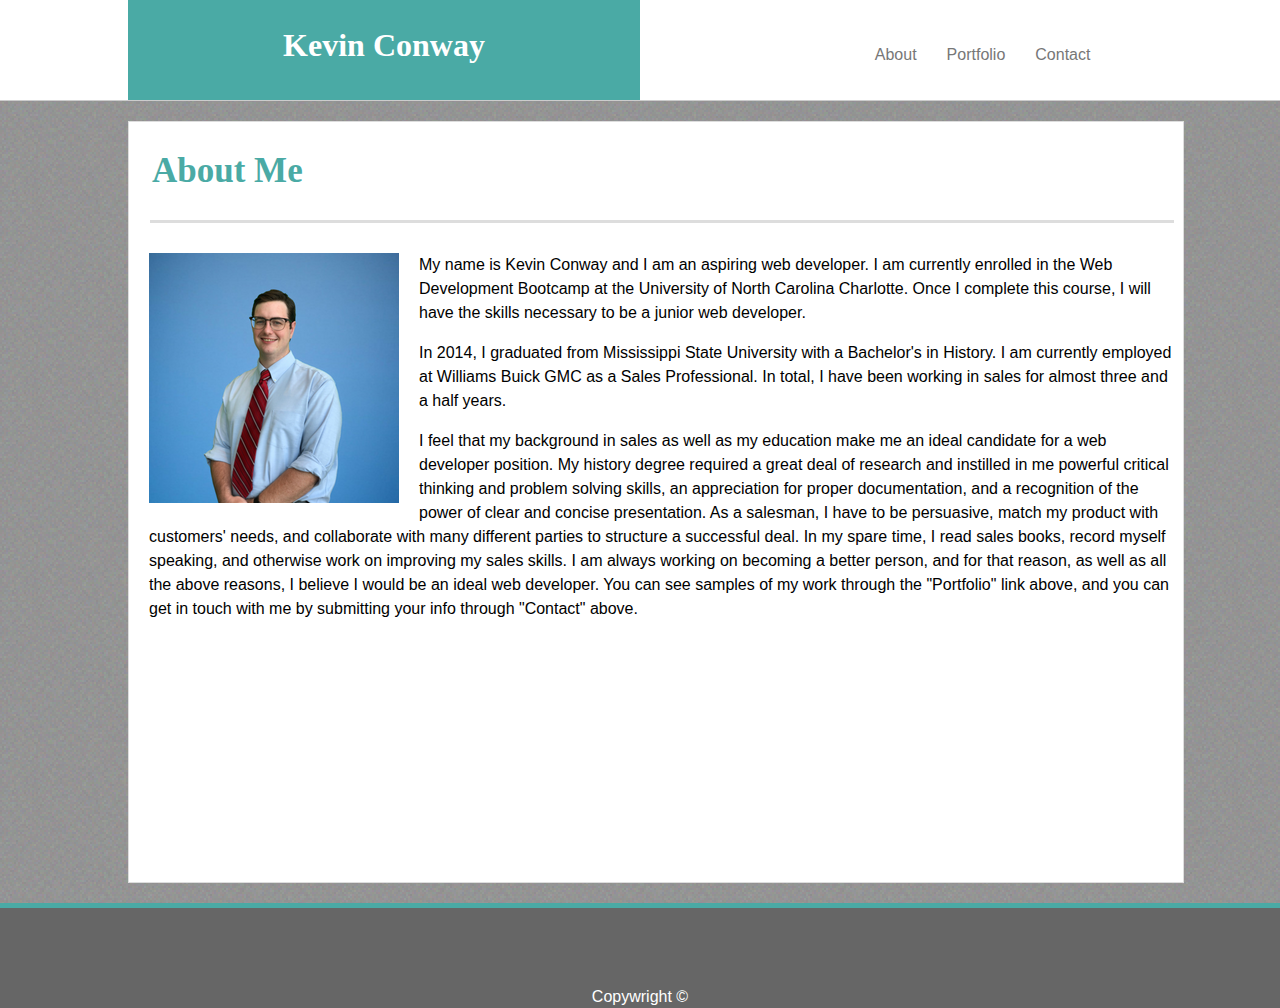
<file: index.html>
<!DOCTYPE html>
<html lang="en-us">
<head>
    <meta charset="utf-8"/>
    <link rel="stylesheet" type="text/css" media="screen" href="assets/css/style.css" />
    <meta name="viewport" content="width=device-width" />
    <title>Kevin Conway</title>
    <link rel="icon" href="https://upload.wikimedia.org/wikipedia/commons/thumb/7/7f/Green_equilateral_triangle_point_up.svg/600px-Green_equilateral_triangle_point_up.svg.png">
</head>

<body>
    <section id="leftHeader"></section>
    <header>
            <h1>Kevin Conway</h1>
            
          
    </header>
    <section id="navButtons">
        
            <ul id="navLinks">
                    <li id="About"><a href="index.html">About</a></li>
                    <li id="Portfolio"><a href="portfolio.html">Portfolio</a></li>
                    <li id="Contact"><a href="contact.html">Contact</a></li>
                </ul>
    </section>
    <section id="mainContent">
        <h2 id="mainContentHeading">About Me</h2>
        <div id= "greyBorder"></div>
        <img id="picOfMe" src="assets/images/kevinworkpic.png" alt="myPic">
        <p>
            My name is Kevin Conway and I am an aspiring web developer. I am currently enrolled in the Web Development Bootcamp at the University of North Carolina Charlotte. Once I complete this course, I will have the skills necessary to be a junior web developer.    
        </p>
        <p>
            In 2014, I graduated from Mississippi State University with a Bachelor's in History.  I am currently employed at Williams Buick GMC as a Sales Professional. In total, I have been working in sales for almost three and a half years.
        </p>

        <p>
            I feel that my background in sales as well as my education make me an ideal candidate for a web developer position. My history degree required a great deal of research and instilled in me powerful critical thinking and problem solving skills, an appreciation for proper documentation, and a recognition of the power of clear and concise presentation. As a salesman, I have to be persuasive, match my product with customers' needs, and collaborate with many different parties to structure a successful deal. In my spare time, I read sales books, record myself speaking, and otherwise work on improving my sales skills. I am always working on becoming a better person, and for that reason, as well as all the above reasons, I believe I would be an ideal web developer. You can see samples of my work through the "Portfolio" link above, and you can get in touch with me by submitting your info through "Contact" above.
        </p>
    </section>
    <div id="mintBorder">
    </div>
    <footer>Copywright ©</footer>
</body>



</html>
</file>
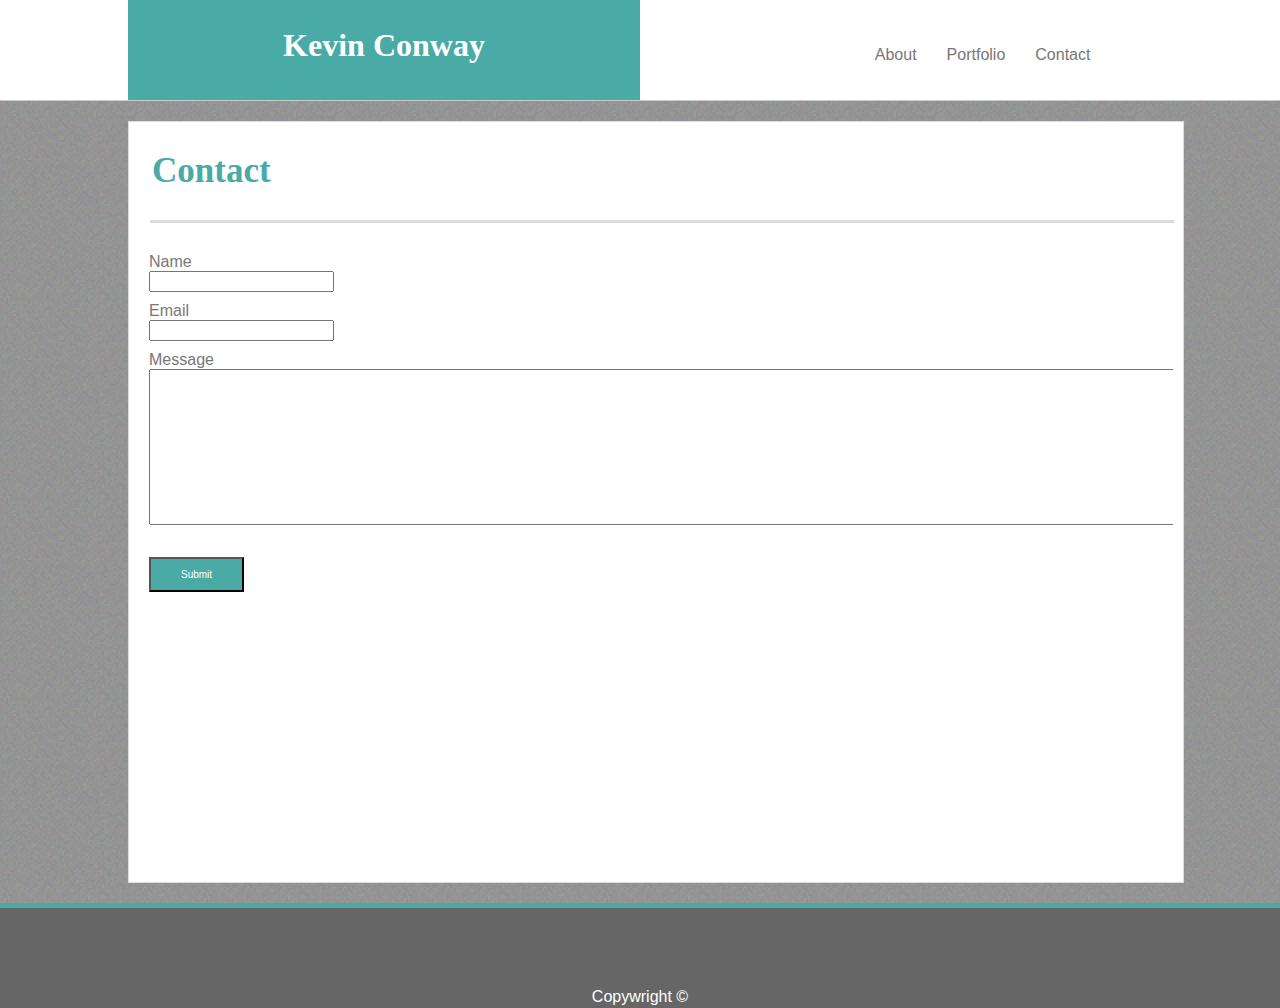
<file: contact.html>
<!DOCTYPE html>
<html lang="en-us">
<head>
    <meta charset="utf-8"/>
    <link rel="stylesheet" type="text/css" media="screen" href="assets/css/style.css" />
    <meta name="viewport" content="width=device-width" />
    <title>Kevin Conway</title>
    <link rel="icon" href="https://upload.wikimedia.org/wikipedia/commons/thumb/7/7f/Green_equilateral_triangle_point_up.svg/600px-Green_equilateral_triangle_point_up.svg.png">
</head>

<body>
    <section id="leftHeader"></section>
    <header>
            <h1>Kevin Conway</h1>
            
          
    </header>
    <section id="navButtons">
        
            <ul id="navLinks">
                    <li id="About"><a href="index.html">About</a></li>
                    <li id="Portfolio"><a href="portfolio.html">Portfolio</a></li>
                    <li id="Contact"><a href="contact.html">Contact</a></li>
                </ul>
        
    </section>
    <section id="mainContent">
        <h2 id="mainContentHeading">Contact</h2>
        <div id= "greyBorder"></div>


        <!--Area for main content here.-->
        <form id="formElements">
                Name<br>
                <input type="text" name="name" id="formItem"><br>
                Email<br>
                <input type="text" name="lastname" id="formItem"><br>
                Message<br> <textarea name="message" rows="10" cols="150" id="formItem">
                </textarea><br><br>
                <button type="button">Submit</button>

        </form>
    
    </section>
    <div id="mintBorder">
    </div>
    <footer>Copywright ©</footer>
</body>



</html>
</file>
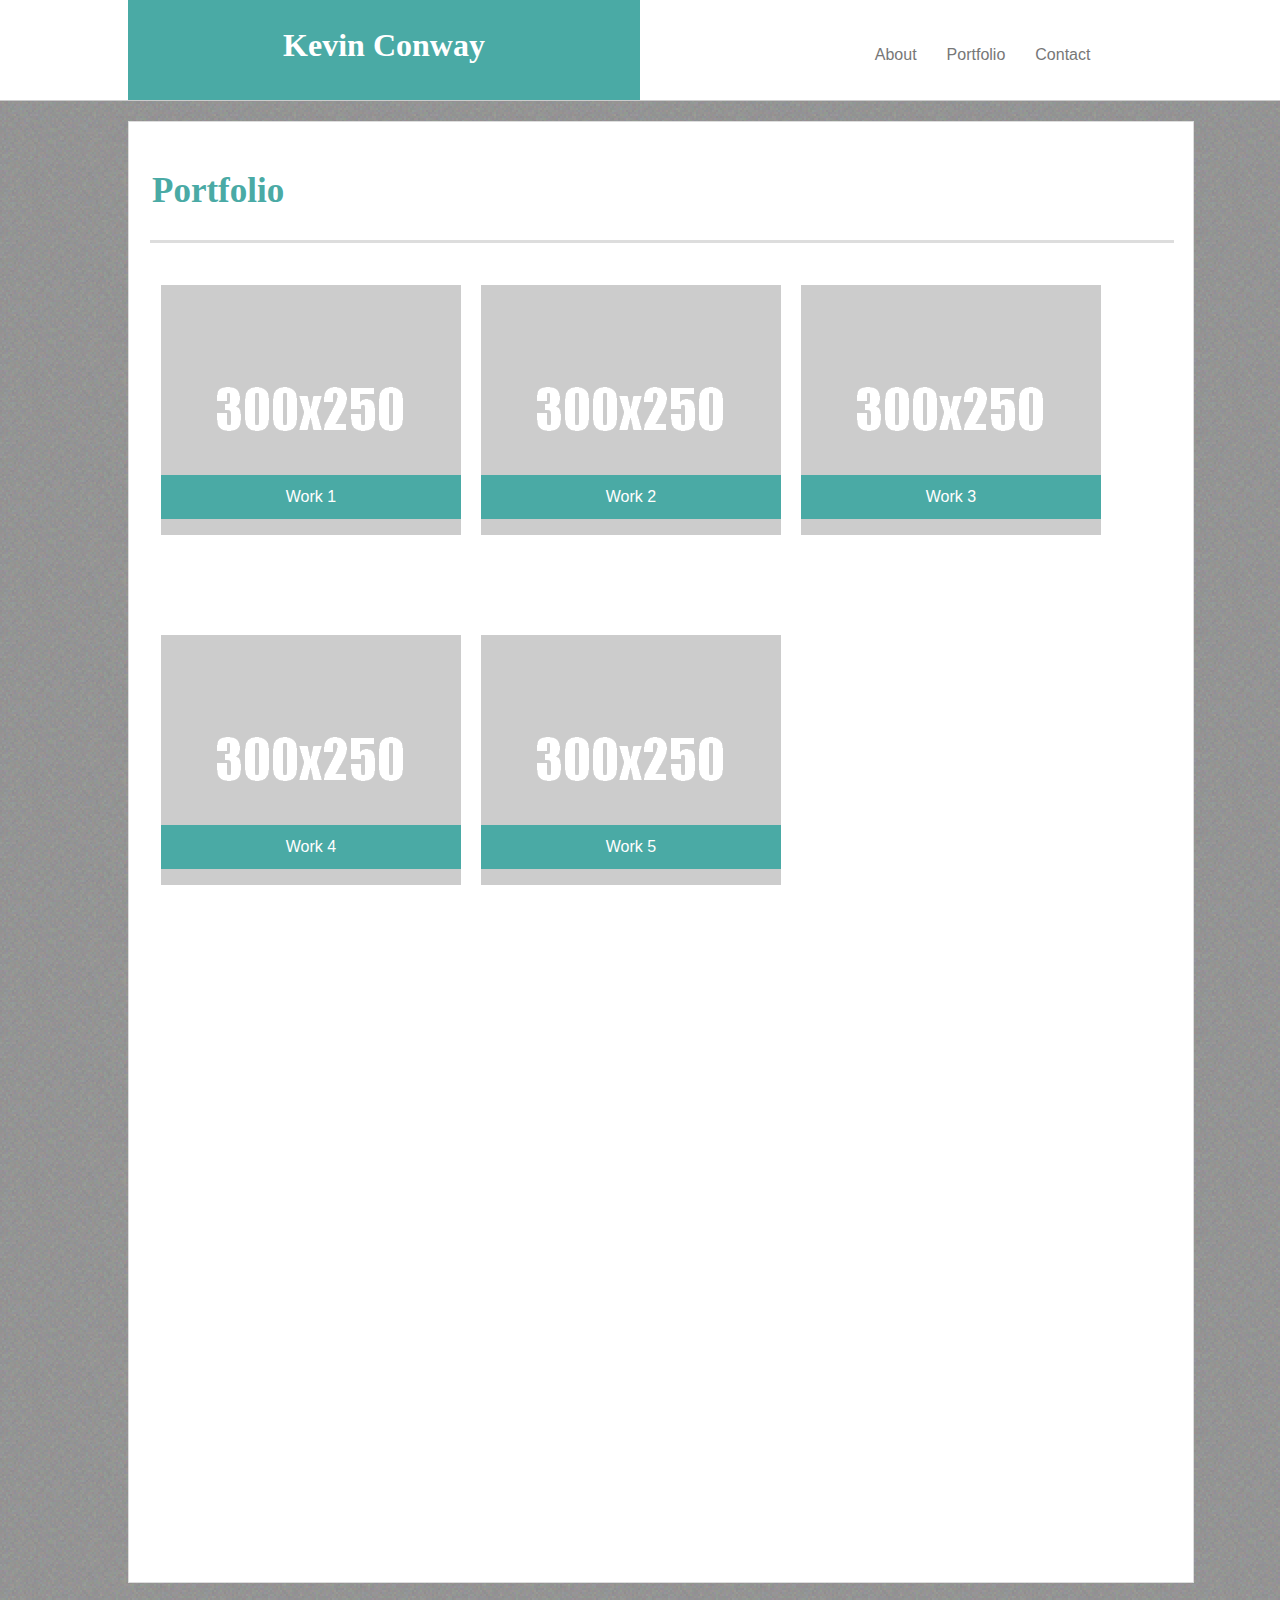
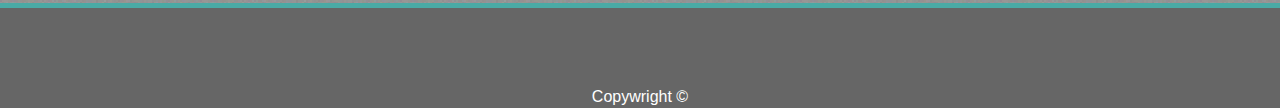
<file: portfolio.html>
<!DOCTYPE html>
<html lang="en-us">
<head>
    <meta charset="utf-8"/>
    <link rel="stylesheet" type="text/css" media="screen" href="assets/css/style.css" />
    <meta name="viewport" content="width=device-width" />
    <title>Kevin Conway</title>
    <link rel="icon" href="https://upload.wikimedia.org/wikipedia/commons/thumb/7/7f/Green_equilateral_triangle_point_up.svg/600px-Green_equilateral_triangle_point_up.svg.png">
</head>

<body>
    <section id="leftHeader"></section>
    <header>
            <h1>Kevin Conway</h1>
            
          
    </header>
    <section id="navButtons">
        
            <ul id="navLinks">
                    <li id="About"><a href="index.html">About</a></li>
                    <li id="Portfolio"><a href="portfolio.html">Portfolio</a></li>
                    <li id="Contact"><a href="contact.html">Contact</a></li>
                </ul>
        
    </section>
    <section id="portfolioBox">
        <h2 id="mainContentHeading">Portfolio</h2>
        <div id= "greyBorder"></div>


        <!--Area for main content here.-->
         <div id="portfolioAligner">
                <div class="contentBox" id="contentBox1">
                        <a href="#">
                        <img src="assets/images/placeholderimage.png" alt="picture">
                        <div class="contentBoxTextInlay">
                        <p class="pictureText">Work 1</p>
                        </div>
                        </a>
                </div>
                <div class="contentBox" id="contentBox2">
                        <a href="#">
                        <img src="assets/images/placeholderimage.png" alt="picture">
                        <div class="contentBoxTextInlay">
                                <p class="pictureText">Work 2</p>
                        </div>
                        </a>
                </div>

                <div class="contentBox" id="contentBox3">
                        <a href="#">
                        <img src="assets/images/placeholderimage.png" alt="picture">
                        <div class="contentBoxTextInlay">
                                <p class="pictureText">Work 3</p>
                        </div>
                        </a>
                </div>

                <div class="contentBox" id="contentBox4">
                        <a href="#">
                        <img src="assets/images/placeholderimage.png" alt="picture">
                        <div class="contentBoxTextInlay">
                                <p class="pictureText">Work 4</p>
                        </div>
                        </a>
                </div>

                <div class="contentBox" id="contentBox5">
                        <a href="#">
                        <img src="assets/images/placeholderimage.png" alt="picture">
                        <div class="contentBoxTextInlay">
                                <p class="pictureText">Work 5</p>
                        </div>
                        </a>
                </div>
        </div>
    

    
    
    </section>
    <div id="mintBorder">
    </div>
    <footer>Copywright ©</footer>
</body>



</html>
</file>
<file: assets/css/style.css>
body {
    background-image: url("../images/otis_redding_@2X.png");
   padding: 0px;
    margin: 0px;
    text-decoration: none;
    font-family: 'Arial', 'Helvetica Neue', Helvetica, sans-serif;
    
}

a {

    text-decoration: none;
    color: #777;
}
header,
#navButtons,
#leftHeader {
    position: static;
    font-family: 'Georgia', Times, serif;
    height: 100px;
    margin-top: 0px;
    margin-bottom: 20px;
    border-bottom: 1px solid #ccc;
}

#leftHeader {
    background-color: #fff;
    height: 100px;
    float: left;
    width: 160px
}


header {
    width: 280px;
    margin: 0px;
    text-align: center;
    background-color: #4aaaa5;
    float: left;
    color: #fff;
}

h1 {
    position: relative;
    top: 6px;
}

#navButtons {
    background-color: #fff;
    float: left;
    position: relative;
    width: 820px;
}


#navLinks {
    font-family: Arial, Helvetica, sans-serif;
    list-style: none;
    padding-left: 493px;
    padding-top: 20px;
    text-decoration: none;
    
}


#About,
#Portfolio,
#Contact {
    float:left;
    margin-right: 30px;
}

#mainContent {
    clear: both;
    background-color: #fff;
    width: 960px;
    height: 520px;
    margin-left: 160px;
    margin-right: 160px;
    margin-bottom: 20px;
    padding: 0px 10px 10px 20px;
    border: 1px solid #ddd;
   
}

#portfolioBox {

    clear: both;
    background-color: #fff;
    width: 960px;
    height: 1200px;
    margin-left: 160px;
    margin-right: 160px;
    margin-bottom: 20px;
    padding: 20px;
    border: 1px solid #ddd;
}

#portfolioAligner {
    width: 700;
    height: 900;
    border: 2px solid #fff;
}

#formElements {
    color: #777;
}

#formItem {
    margin-bottom: 10px;
}

button {
    border-radius: 0px;
    background-color: #4aaaa5;
    color: #fff;
    text-align: center;
    font-size: 10px;
    padding: 10px 30px 10px 30px;
}

.contentBox {
    float: left;
    margin: 10px;
}

.pictureText {
    position: relative;
    bottom: 80px;
    background-color: #4aaaa5;
    color: #fff;
    text-align: center;
    padding-top: 10px;
    padding-bottom: 10px;
}

#mainContentHeading {
    color: #4aaaa5;
    margin-left: 3px;
    font-size: 35px;
    font-family:  'Georgia', Times, serif;
}

#greyBorder {
    height: 3px;
    width: 940px;
    background-color: #ddd;
    margin-bottom: 30px;
    margin-left: 1px;
}

#picOfMe {
    margin-right: 20px;
    padding-left: 0px;
    float: left;

}

p {
   line-height: 1.5em;
}

#mintBorder {
    width: 100%;
    height: 5px;
    background-color: #4aaaa5;
}

footer {

    height: 20px;
    background-color: #666;
    text-align: center;
    padding-top: 80px;
    color: #fff;

}

/* 5. Use three `@media screen` tags, each with one of these `max-width`s: `980px`, `768px` and `640px`.

   * You use `980px` because you never want any of the content to be cut off. Since the desktop layout is about 960px wide, you want the media queries to kick in before your content gets cut off.

   * `768px` is about the width of a tablet and `640px` is about the width of a phone in landscape.
*/

/* I put this extra large section in because when I did this project the first time I did not know what I was doing, so I went ahead and retrofitted the stuff for the "large" section onto anything larger because I did not want to go through my original code and figure out every little thing that was wrong with it. If that's bad, my bad, I just really didn't want to re-do all that stuff. ¯\_(ツ)_/¯ */
/* extra large
 */
@media only screen and (max-width: 12000px) {
        
    #leftHeader {
        width: 10%;
    }
    header {
        width: 40%;
    }

    #navButtons {
        /* this width thing is not working correctly. needs to be something else other than percentage */
        width: 50%;
        text-align: center;
        padding-left: 0px;
        align-content: center;
    }

    #navLinks {
        width: 100%;
        /* display: inline; */
        align-content: center;
        text-align: center;
        padding: 0px 0px 0px 50px;
        padding-left: 32%;
        margin: 30px;
        margin-top: 40px;

    }

    #portfolioBox,
    #mainContent {
        margin-left: 10%;
        margin-right: 10%;
        width: 80%;
        /* height: 700px; */
        padding-bottom: 15em;
    }

    #greyBorder {
        width: 100%
    }

    #formElements {
       overflow: hidden;
   }
}

/* large */
    @media only screen and (max-width: 980px) {
    
         #leftHeader {
             width: 10%;
         }
         header {
             width: 40%;
         }

         #navButtons {
             /* this width thing is not working correctly. needs to be something else other than percentage */
             width: 50%;
             text-align: center;
             padding-left: 0px;
             align-content: center;
         }
    
         #navLinks {
             width: 100%;
             /* display: inline; */
             align-content: center;
             text-align: center;
             padding: 0px 0px 0px 50px;
             padding-left: 32%;
             margin: 30px;
             margin-top: 40px;
    
         }

         #portfolioBox,
         #mainContent {
             margin-left: 10%;
             margin-right: 10%;
             width: 80%;
             /* height: 700px; */
             padding-bottom: 15em;
         }

         #greyBorder {
             width: 100%
         }

         #formElements {
            overflow: hidden;
        }
    }
/* medium */
    @media only screen and (max-width: 768px) {

     header {
         width: 35%;
     }

     #leftHeader {
         width: 5%;
     }

     #navButtons {
         width: 60%;
         text-align: center;
         padding-left: 0px;
         align-content: center;
     }

     #navLinks {
         width: 100%;
         /* display: inline; */
         align-content: center;
         text-align: center;
         padding: 0px 0px 0px 50px;
         margin: 30px;
         margin-top: 40px;

     }

     #portfolioBox,
     #mainContent {
       clear: both;
       background-color: #fff;
       width: 90%;
       /* height: 800px; */
       margin-left: 5%;
       margin-right: 5%;
       margin-bottom: 20px;
       padding: 0px 20px 10px 5px;
       padding-bottom: 20em;
       border: 1px solid #ddd;
     }
     
    #greyBorder {
        width: 100%;
    }

    .contentBox,
    #contentBox1,
    #contentBox2,
    #contentBox3,
    #contentBox4,
    #contentBox5, {

        width: 10%;
    }

    }
/* small */
    @media only screen and (max-width: 640px) {
      h1 {
         background-color: #4aaaa5;
      }

      header {
          width: 100%;
      }

      #leftHeader {
          display: none;
      }

      #navButtons {
          width: 100%;
          text-align: center;
          padding-left: 0px;
          align-content: center;
      }

      #navLinks {
          width: 100%;
          /* display: inline; */
          align-content: center;
          text-align: center;
          padding: 0px 0px 0px 50px;
          margin-top: 40px;

      }

      #mainContent {
        clear: both;
        background-color: #fff;
        width: 95%;
        /* height: 1100px; */
        margin-left: 0px;
        margin-right: 0px;
        margin-bottom: 50px;
        padding: 0px 20px 10px 5px;
        padding-bottom: 40em;
        border: 1px solid #ddd;
       
    }

    #portfolioBox {

        clear: both;
        background-color: #fff;
        width: 95%;
        /* height: 1100px; */
        margin-left: 0px;
        margin-right: 0px;
        margin-bottom: 50px;
        padding: 0px 20px 10px 10px;
        padding-bottom: 40em;
        border: 1px solid #ddd;
    }
    
    #portfolioAligner {
        width: 700;
        height: 900;
        border: 2px solid #fff;
    }


 
    }
   
   
/*

6. Make the layout match the following screenshots:

   * `index.html`: [980px](Images/980-index.jpg), [768px](Images/768-index.jpg), [640px](Images/640-index.jpg)

   * `portfolio.html`: [980px](Images/980-portfolio.jpg), [768px](Images/768-portfolio.jpg), [640px](Images/640-portfolio.jpg)

   * `contact.html`: [980px](Images/980-contact.jpg), [768px](Images/768-contact.jpg), [640px](Images/640-contact.jpg)

7. Make the position of the header `static` (the default positioning) when the screen is `640px` wide. The header design takes up a lot of room; you don't want it to stick to the top of a small screen and leave no room for the rest of your site.

8. Be sure to include the `viewport` tag in all your HTML files, otherwise your media-queries won't function as expected on mobile devices. _(Hint: You won't need to use exact pixels for anything other than the container)_

9. **Protip**: Use the Chrome extensions [Window Resizer](https://chrome.google.com/webstore/detail/window-resizer/kkelicaakdanhinjdeammmilcgefonfh) and [Browser Width](https://chrome.google.com/webstore/detail/browser-width/mlnegepkjlccabakompdmbcmdieaideh) to see the browser dimensions in Chrome.

10. Deploy your new portfolio (now with media queries!) to GitHub Pages.
 */
</file>
